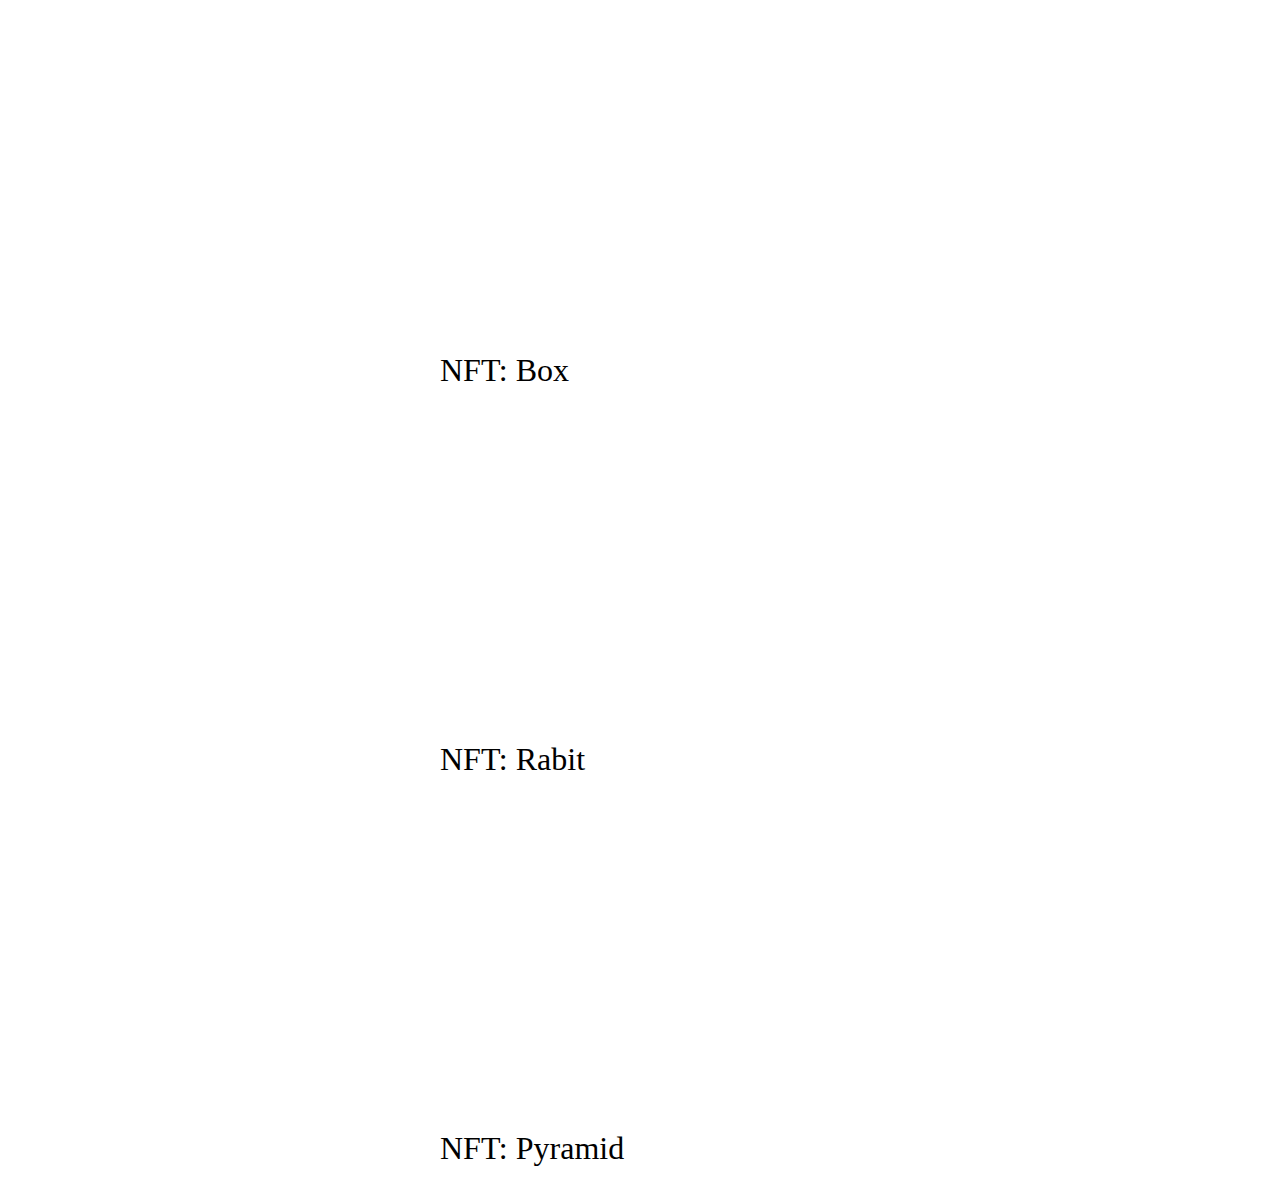
<file: index.html>
<!DOCTYPE html>
<html>
	<head>
		<meta charset="utf-8">
		<title>My first three.js app</title>
		<link rel="stylesheet" type="text/css" href="css/multiscene.css">
		<script src="https://r105.threejsfundamentals.org/threejs/resources/threejs/r105/three.min.js"></script>
		<!-- <script src="js/three.js"></script> -->
	</head>
	<body>
		<canvas id="c"></canvas>
		    <p>
		      <span id="box" class="diagram"></span>
		      <span class="intro">
		      NFT: Box</span>
		    </p>

		    <p>
		      <span id="rabbit" class="diagram"></span>
		      <span class="intro">
		      NFT: Rabit
		  </span>
		    </p>
		    <p>
		      <span id="pyramid" class="diagram"></span>
		      <span class="intro">
		      NFT: Pyramid
		  		</span>
		    </p>


		<script type="module" src="js/multiscene.js"></script>
	</body>
</html>
</file>
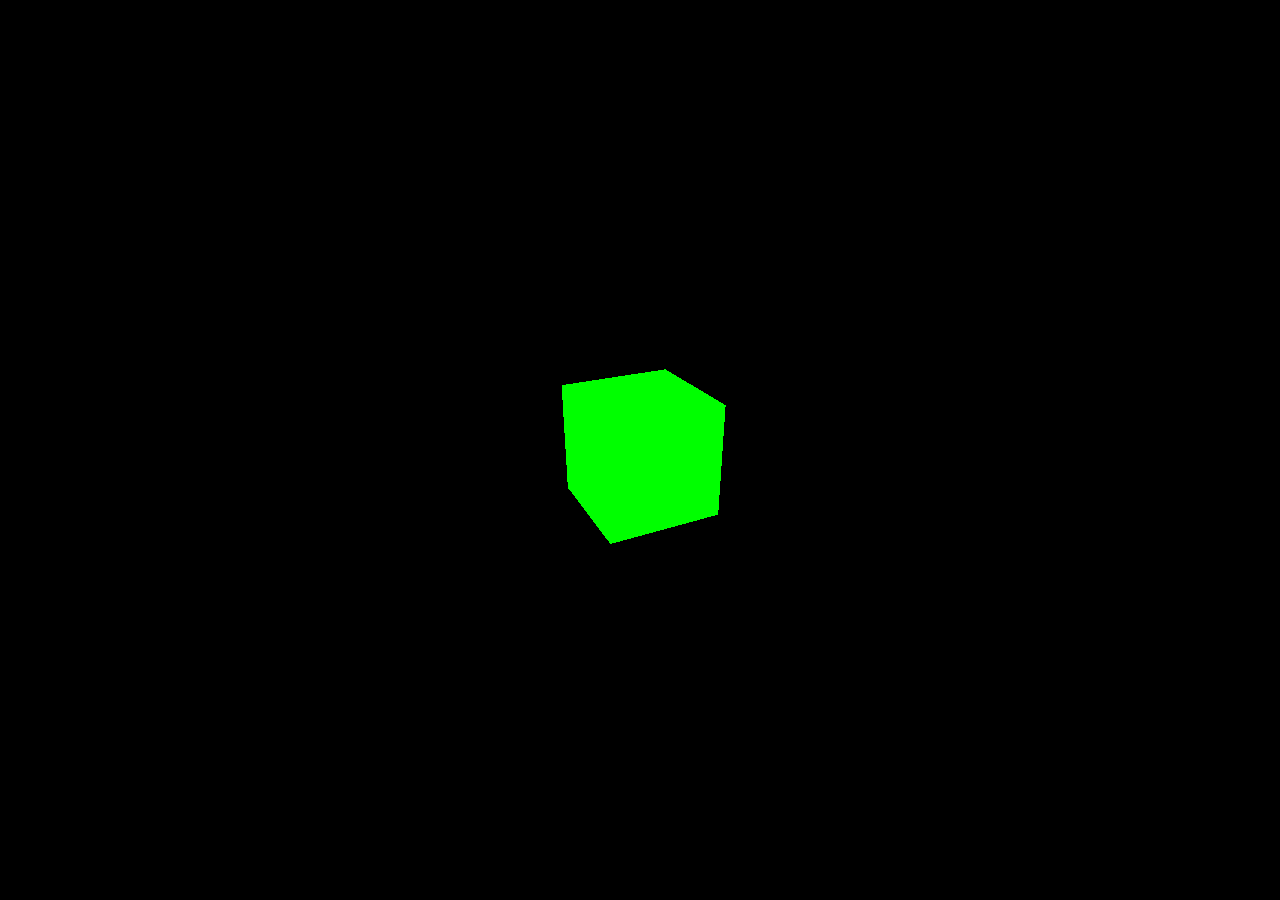
<file: testcube.html>
<!DOCTYPE html>
<html>
	<head>
		<meta charset="utf-8">
		<title>My first three.js app</title>
		<style>
			body { margin: 0; }
		</style>
	</head>
	<body>
		<script src="js/three.js"></script>
		<script>
			const scene = new THREE.Scene();
			const camera = new THREE.PerspectiveCamera( 75, window.innerWidth / window.innerHeight, 0.1, 1000 );

			const renderer = new THREE.WebGLRenderer();
			renderer.setSize( window.innerWidth, window.innerHeight );
			document.body.appendChild( renderer.domElement );

			const geometry = new THREE.BoxGeometry();
			const material = new THREE.MeshBasicMaterial( { color: 0x00ff00 } );
			const cube = new THREE.Mesh( geometry, material );
			scene.add( cube );

			camera.position.z = 5;

			function animate() {
				requestAnimationFrame( animate );

				cube.rotation.x += 0.01;
				cube.rotation.y += 0.01;

				renderer.render( scene, camera );
			};

			animate();
		</script>
	</body>
</html>
</file>
<file: css/multiscene.css>
#c {
  position: absolute;
  left: 0;
  top: 0;
  width: 100vw;
  height: 100vh;/*
   height:100%;
   width:100%;*/
  display: block;
  z-index: -1;
}

.diagram {
  /*display: inline-block;*/
  display: block;
  width: 10em;
  height: 10em;
}

.intro {
  text-align: center;
  width: 1000em;
}


p {
  margin: 1em auto;
  max-width: 400px;
  font-size: xx-large;
}



/*.diagram {
  display: inline-block;
  width: 5em;
  height: 3em;
}
.left {
  float: left;
  margin-right: .25em;
}
.right {
  float: right;
  margin-left: .25em;
}

*/
</file>
